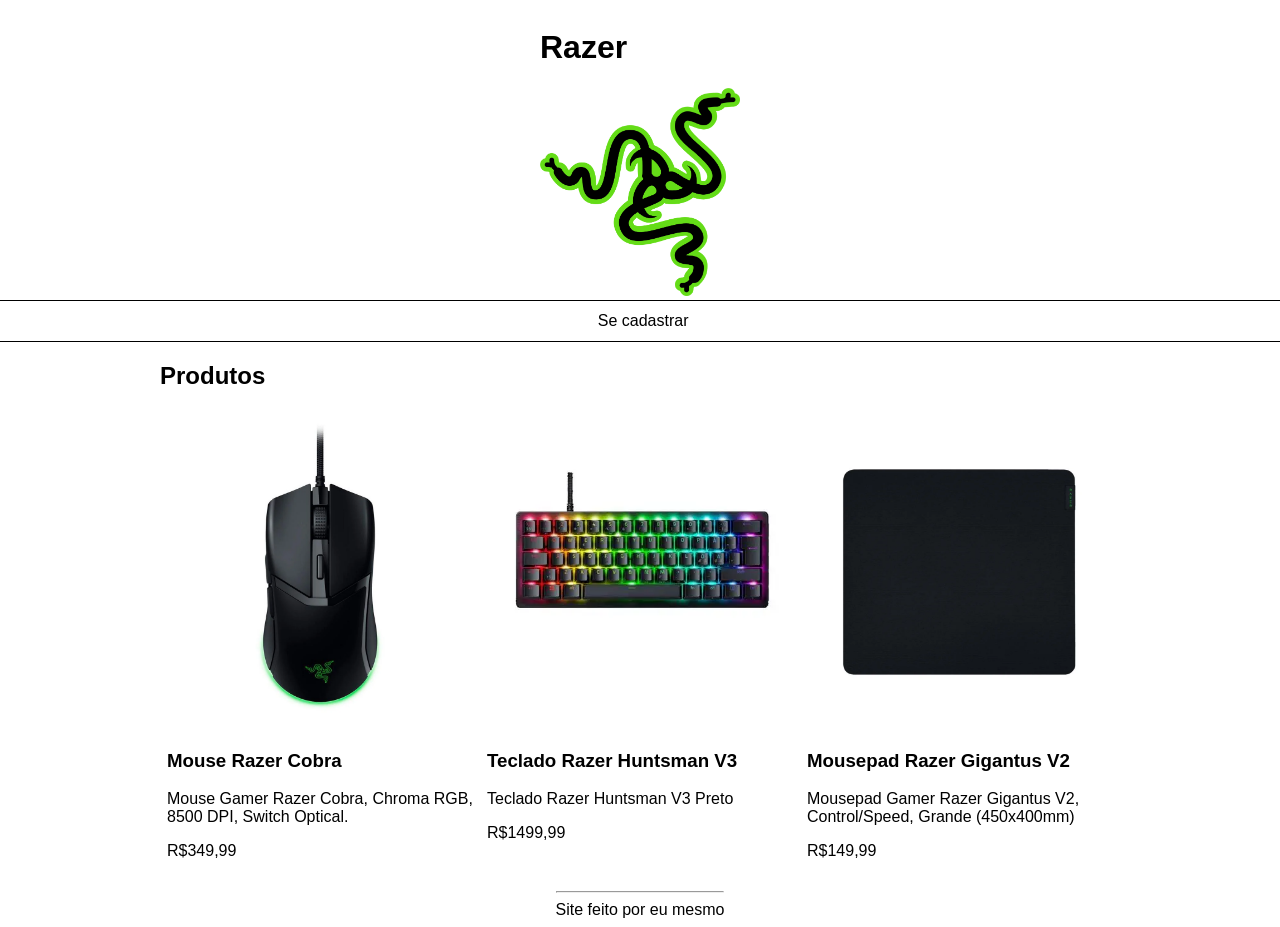
<file: index.html>
<!DOCTYPE html>
<html lang="pt-br">

<head>
    <meta charset="UTF-8">
    <meta name="viewport" content="width=device-width, initial-scale=1.0">
    <title>Document</title>
</head>

<body>
    <header>
        <h1>Razer</h1>
        <img src="./imagens/icon.png" width="200px" alt="">
    </header>

    <nav>
        <a href="index.html">Ir para home</a>
        <a href="./pages/cadastro/cadastro.html">Se cadastrar</a>
        <a href="./pages/login/login.html">Ir para login</a>
        <link rel="stylesheet" href="style.css">
        <link rel="stylesheet" href="global.css">
    </nav>

    <main>
        <h2>Produtos</h2>
        <section>
            <article>
                <img src="./imagens/MouseRazer.png" alt="">
                <h3>Mouse Razer Cobra</h3>
                <p>Mouse Gamer Razer Cobra, Chroma RGB, 8500 DPI, Switch Optical.</p>
                <p>R$349,99</p>
            </article>

            <article>
                <img src="./imagens/TecladoRazer.png" alt="">
                <h3>Teclado Razer Huntsman V3</h3>
                <p>Teclado Razer Huntsman V3 Preto</p>
                <p>R$1499,99</p>
            </article>

            <article>
                <img src="./imagens/MousepadRazer.png" alt="">
                <h3>Mousepad Razer Gigantus V2</h3>
                <p>Mousepad Gamer Razer Gigantus V2, Control/Speed, Grande (450x400mm)</p>
                <p>R$149,99</p>
            </article>
        </section>
    </main>

    <footer>
        <hr>
        Site feito por eu mesmo
    </footer>
</body>

</html>
</file>
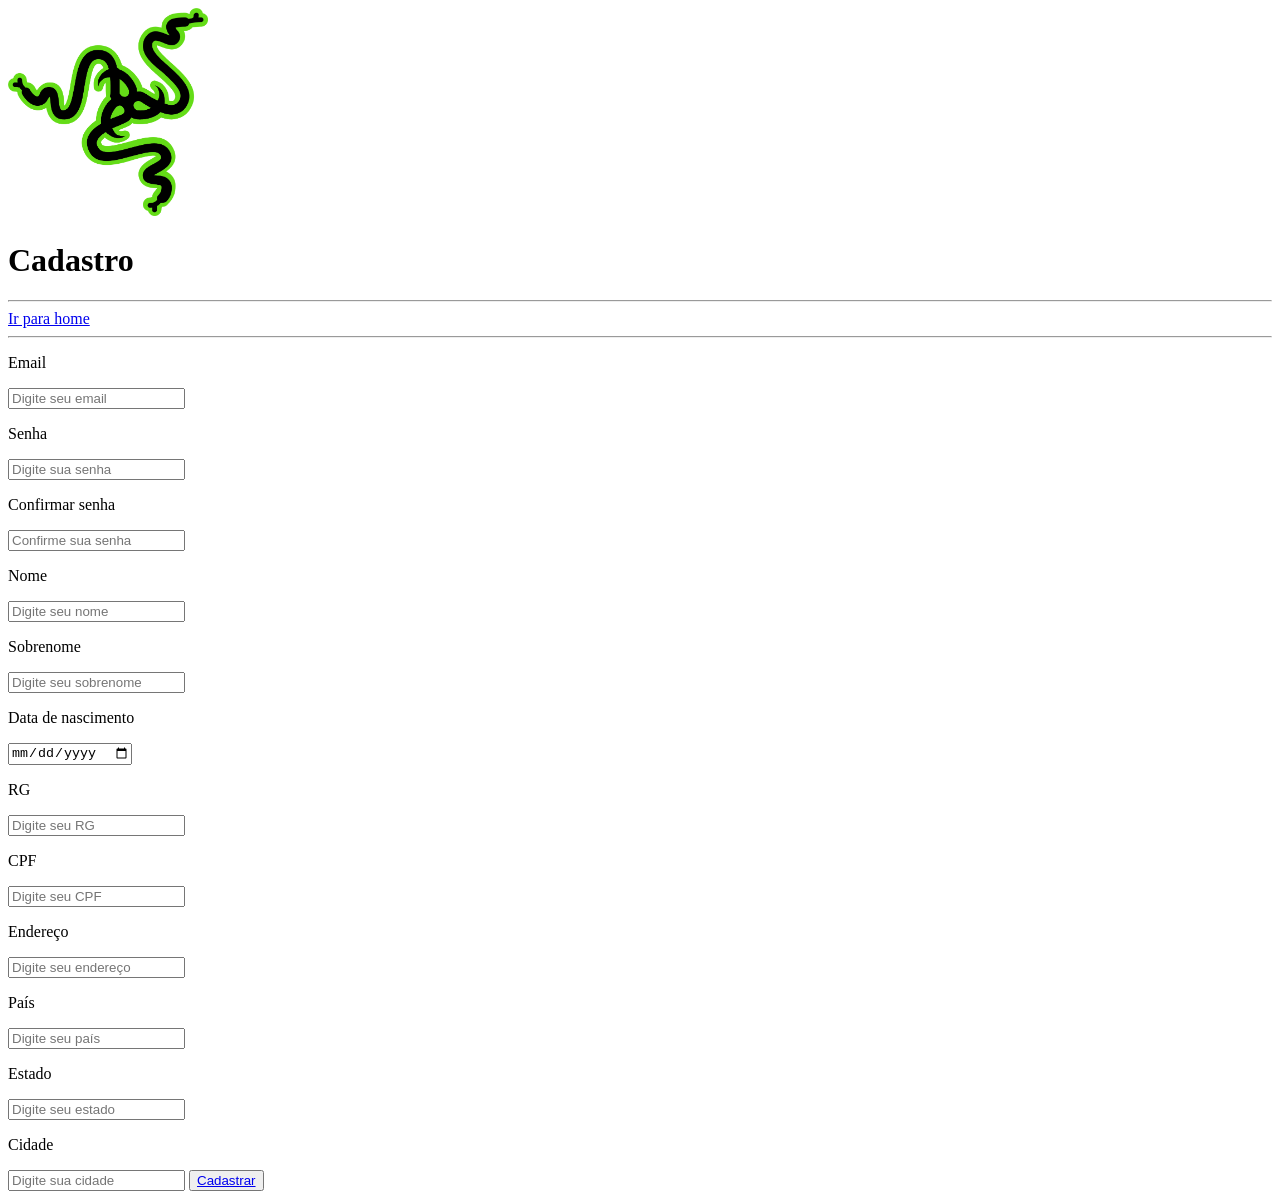
<file: pages/cadastro.html>
<!DOCTYPE html>
<html lang="pt-br">

<head>
    <meta charset="UTF-8">
    <meta name="viewport" content="width=device-width, initial-scale=1.0">
    <title>Document</title>
</head>

<body>
    <header>      
        <img src="../imagens/icon.png" width="200px" alt="">  
        <h1>
            Cadastro
        </h1>
    </header>

    <nav>
        <hr>
        <a href="../index.html">Ir para home</a>
        <hr>
    </nav>

    <main>

        <form action="../index.html" onsubmit="alert('usuario cadastrado')">

            <p>Email</p>
            <input type="email" placeholder="Digite seu email" required>

            <p>Senha</p>
            <input type="password" placeholder="Digite sua senha" required maxlength="150">

            <p>Confirmar senha</p>
            <input type="text" placeholder="Confirme sua senha" required>

            <p>Nome</p>
            <input type="text" placeholder="Digite seu nome" required>

            <p>Sobrenome</p>
            <input type="text" placeholder="Digite seu sobrenome" required>

            <p>Data de nascimento</p>
            <input type="date" required>

            <p>RG</p>
            <input type="text" placeholder="Digite seu RG" required>

            <p>CPF</p>
            <input type="text" placeholder="Digite seu CPF" required>

            <p>Endereço</p>
            <input type="text" placeholder="Digite seu endereço" required>

            <p>País</p>
            <input type="text" placeholder="Digite seu país">

            <p>Estado</p>
            <input type="text" placeholder="Digite seu estado">

            <p>Cidade</p>
            <input type="text" placeholder="Digite sua cidade">

            <button type="submit" aria-required="true">
                <a href="../index.html">Cadastrar</a>
            </button>
        </form>
    </main>
</body>

</html>
</file>
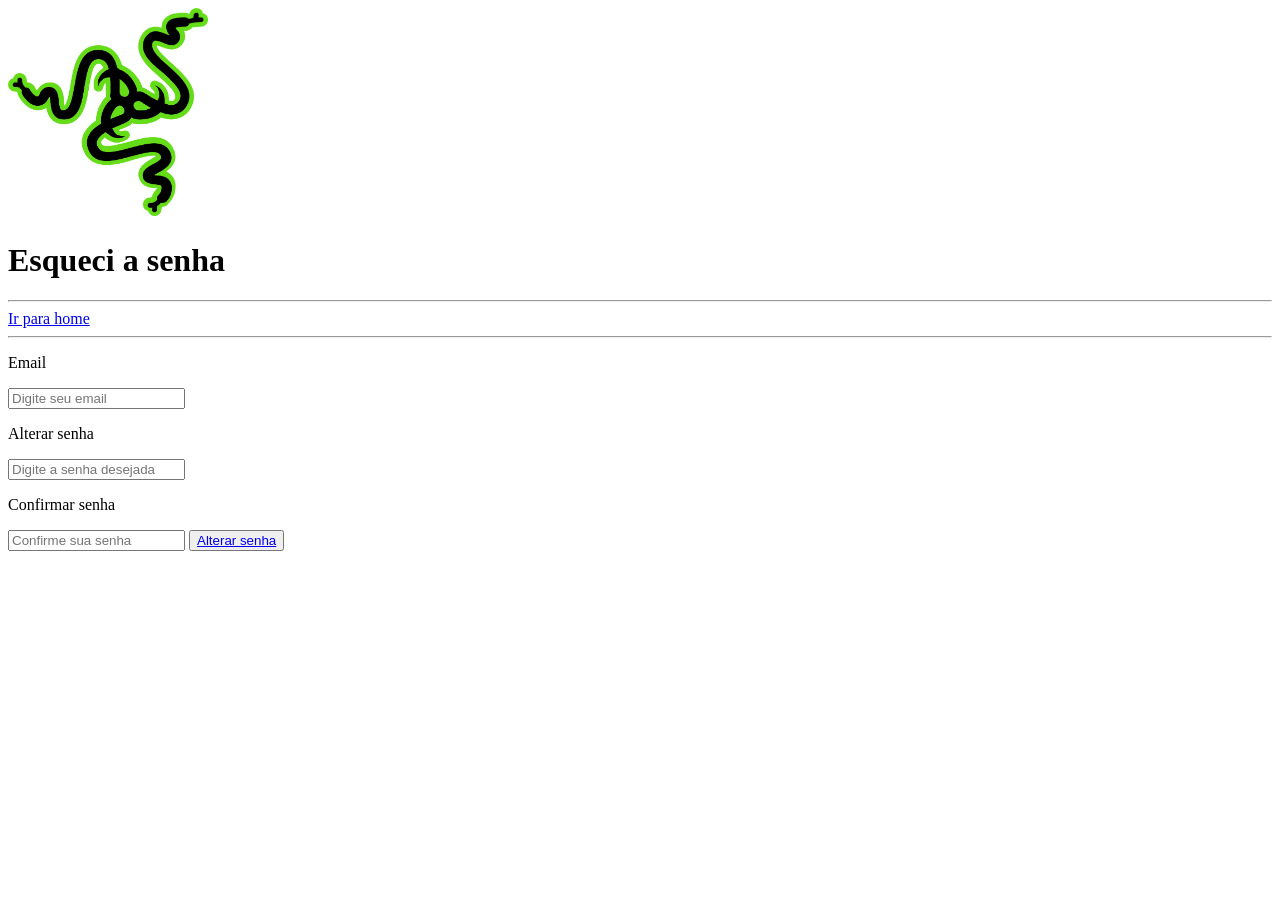
<file: pages/esqueci-senha.html>
<!DOCTYPE html>
<html lang="pt-br">

<head>
    <meta charset="UTF-8">
    <meta name="viewport" content="width=device-width, initial-scale=1.0">
    <title>Document</title>
</head>

<body>
    <header>
        <img src="../imagens/icon.png" width="200px" alt="">
        <h1>
            Esqueci a senha
        </h1>
    </header>

    <nav>
        <hr>
        <a href="../index.html">Ir para home</a>
        <hr>
    </nav>

    <main>
        <form action="../index.html" onsubmit="alert('Senha alterada')">
            <p>Email</p>
            <input type="email" placeholder="Digite seu email">

            <p>Alterar senha</p>
            <input type="password" placeholder="Digite a senha desejada">

            <p>Confirmar senha</p>
            <input type="password" placeholder="Confirme sua senha">

            <button type="submit" aria-required="true">
                <a href="../index.html">Alterar senha</a>
            </button>
        </form>
    </main>
</body>

</html>
</file>
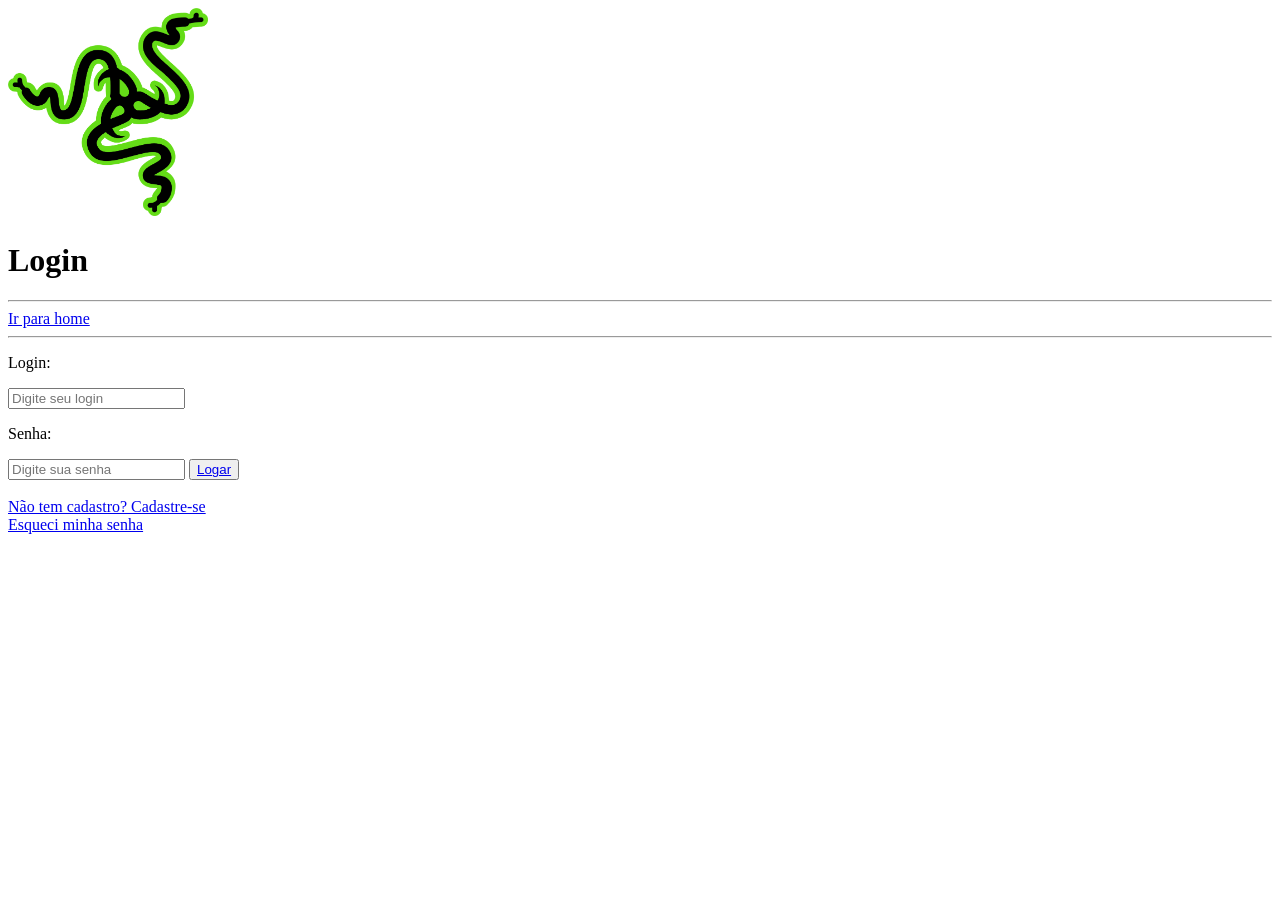
<file: pages/login.html>
<!DOCTYPE html>
<html lang="pt-br">

<head>
    <meta charset="UTF-8">
    <meta name="viewport" content="width=device-width, initial-scale=1.0">
    <title>Document</title>
</head>

<body>
    <header>
        <img src="../imagens/icon.png" width="200px" alt="">
        <h1>
            Login
        </h1>
    </header>

    <nav>
        <hr>
        <a href="../index.html">Ir para home</a>
        <hr>
    </nav>

    <main>
        <form action="../index.html" onsubmit="alert('Dados enviados')">

            <p>Login:</p>
            <input type="email" placeholder="Digite seu login">

            <p>Senha:</p>
            <input type="password" placeholder="Digite sua senha" maxlength="150">

            <button type="submit" aria-required="true">
                <a href="../index.html">Logar</a>
            </button>
        </form>
        <br>
        <a href="cadastro.html">Não tem cadastro? Cadastre-se</a>
        <br>
        <a href="esqueci-senha.html">Esqueci minha senha</a>
    </main>

</body>

</html>
</file>
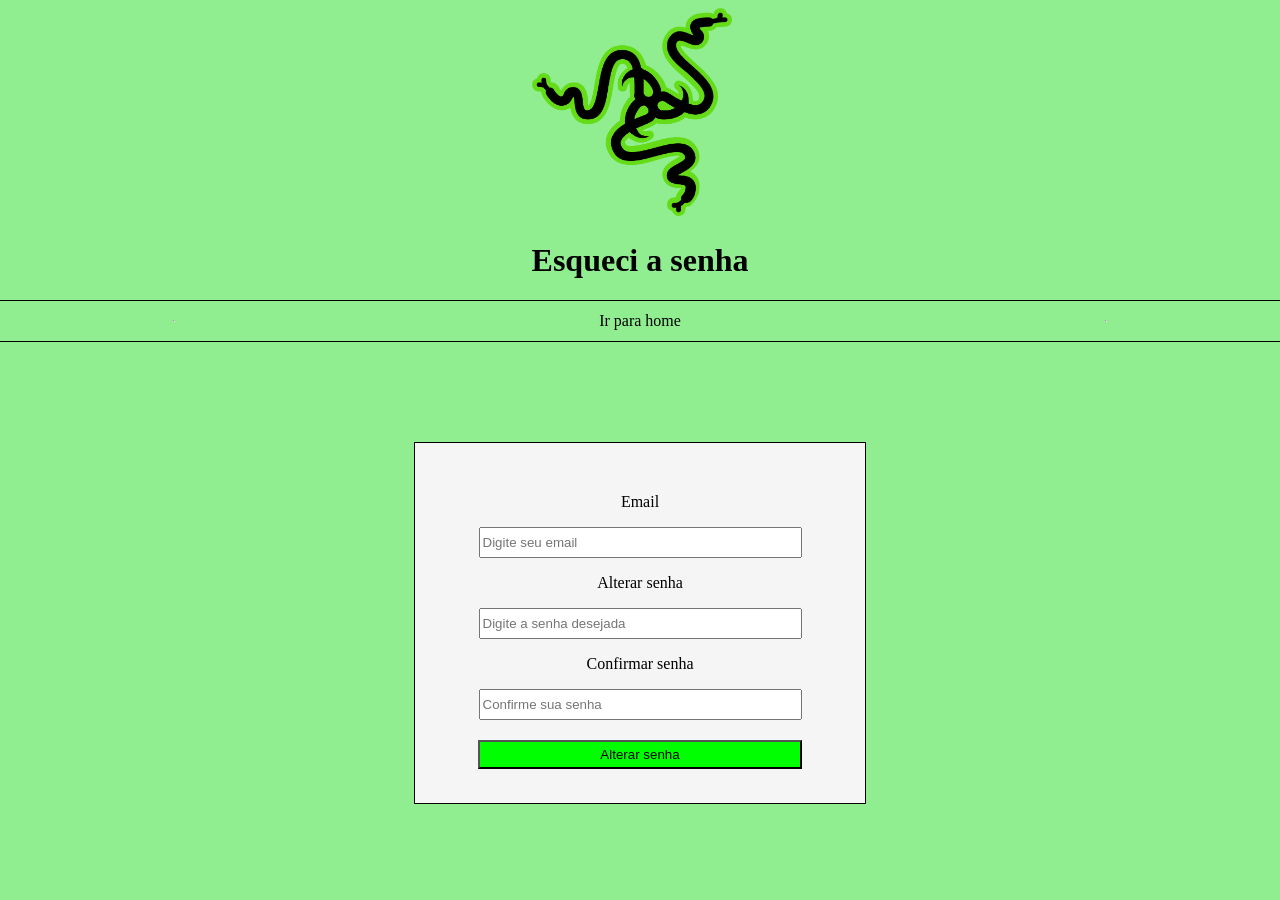
<file: pages/esqueci-senha/esqueci-senha.html>
<!DOCTYPE html>
<html lang="pt-br">

<head>
    <meta charset="UTF-8">
    <meta name="viewport" content="width=device-width, initial-scale=1.0">
    <link rel="stylesheet" href="esqueci-senha.css">
    <title>Document</title>
</head>

<body>
    <header>
        <img src="../../imagens/icon.png" width="200px" alt="">
        <h1>
            Esqueci a senha
        </h1>
    </header>

    <nav>
        <hr>
        <a href="../../index.html">Ir para home</a>
        <hr>
    </nav>

    <main>
        <form action="../index.html" onsubmit="alert('Senha alterada')">
            <p>Email</p>
            <input type="email" placeholder="Digite seu email">

            <p>Alterar senha</p>
            <input type="password" placeholder="Digite a senha desejada">

            <p>Confirmar senha</p>
            <input type="password" placeholder="Confirme sua senha">

            <button type="submit" aria-required="true">
                <a href="../../index.html">Alterar senha</a>
            </button>
        </form>
    </main>
</body>

</html>
</file>
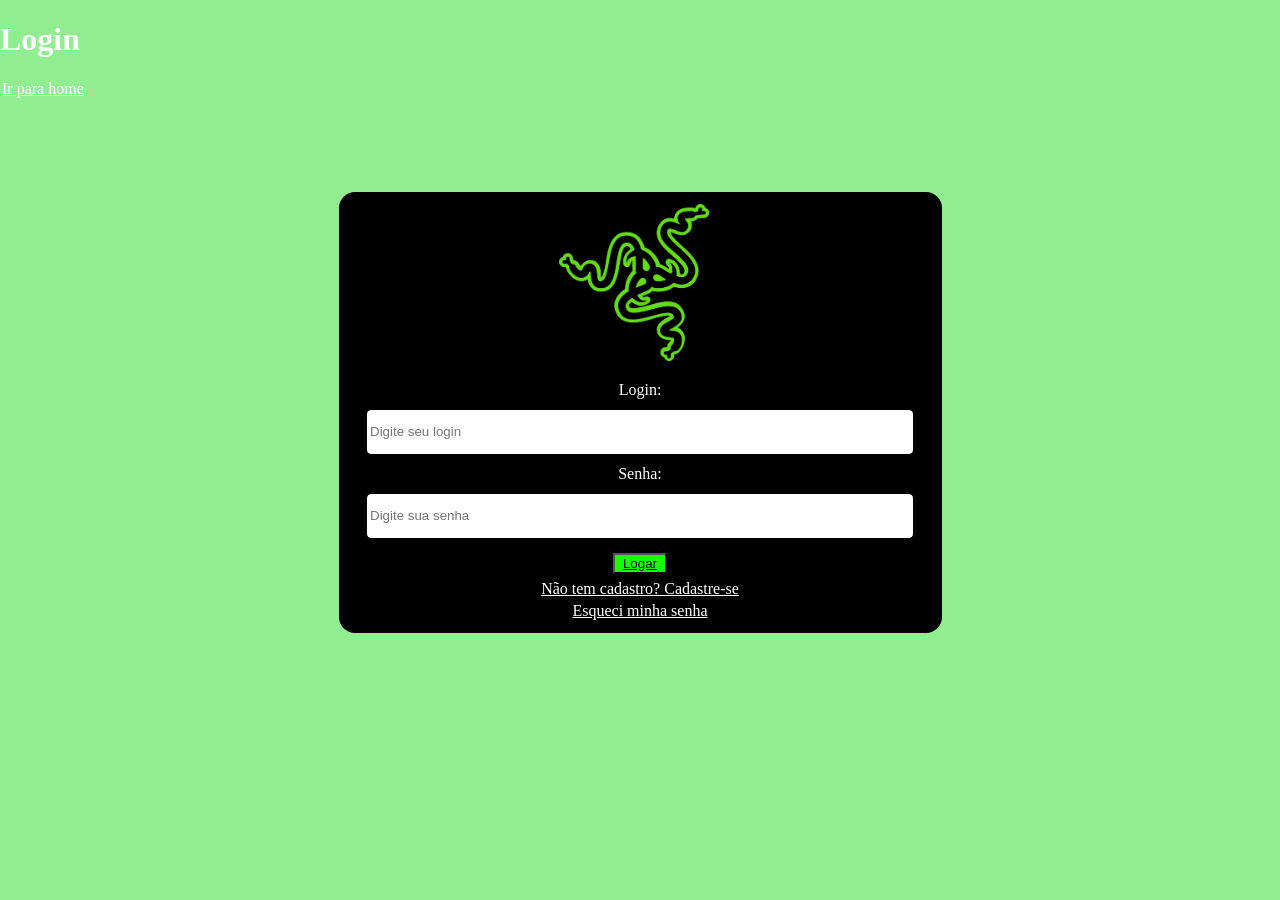
<file: pages/login/login.html>
<!DOCTYPE html>
<html lang="pt-br">

<head>
    <meta charset="UTF-8">
    <meta name="viewport" content="width=device-width, initial-scale=1.0">
    <title>Document</title>
    <link rel="stylesheet" href="login.css">
</head>

<body>
    <header>
        <h1>
            Login
        </h1>
    </header>

    <nav>
        <a href="../../index.html">Ir para home</a>
    </nav>

    <main>
        
        <section>
            <img src="../../imagens/icon.png" alt="">
            <form action="../../index.html" onsubmit="alert('Dados enviados')">
                Login:
                <input type="email" placeholder="Digite seu login">

                Senha:
                <input type="password" placeholder="Digite sua senha" maxlength="150">

                <button type="submit" aria-required="true">
                    <a href="../../index.html">Logar</a>
                </button>
            </form>
            <a href="../cadastro/cadastro.html">Não tem cadastro? Cadastre-se</a>
            <a href="../esqueci-senha/esqueci-senha.html">Esqueci minha senha</a>
        </section>
    </main>

</body>

</html>
</file>
<file: style.css>
nav {
    display: flex;
    border: 1px solid black;
    border-radius: 8px;
    width: 198vh;
    height: 40px;
    text-align: center;
    flex-direction: row;
    align-items: center;
    justify-content: space-between;
}

a {
    text-decoration: none;
    color: black;
}

section {
    display: flex;
    align-content: flex;
}

article {
    width: 34vh;
    padding: 2px;
    border: none;
    margin: 5px;
}

article img {
    width: 34vh;
    padding: 2px;
    border-radius: 7px;
}

body {
    display: flex;
    flex-direction: column;
    justify-content: center; 
    align-items: center;
}
</file>
<file: global.css>
* {
    font-family: 'Segoe UI', Tahoma, Geneva, Verdana, sans-serif;
}
</file>
<file: pages/esqueci-senha/esqueci-senha.css>
main {
    display: flex;
    justify-content: center;
    align-items: center;
    align-content: center;
    flex-direction: column;
    width: 50vh;
    height: 40vh;
    border: 1px solid black;
    background-color: rgb(245, 245, 245);
    margin-top: 100px;
}

form {
    display: flex;
    flex-direction: column;
    align-content: space-between;
    justify-content: space-between;
    align-items: center;
}

body {
    display: flex;
    align-content: center;
    justify-content: center;
    flex-direction: column;
    align-items: center;
    background-color: lightgreen;
}

a {
    color: black;
    text-decoration: none;
}

input {
    height: 25px;
    width: 35vh;
}

button {
    background-color: rgb(0, 255, 0);
    margin-top: 20px;
    height: 29px;
    width: 36vh;
}

button a {
    color: black;
    text-decoration: none;
}

nav {
    display: flex;
    border: 1px solid black;
    border-radius: 8px;
    width: 198vh;
    height: 40px;
    text-align: center;
    flex-direction: row;
    align-items: center;
    justify-content: space-between;
}
</file>
<file: pages/login/login.css>
* {
    color: white;
}

p {
    font-size: 30px;
}

img {
    width: 150px;
    display: flex;
    padding-left: 220px;
    padding-bottom: 20px;
}

body {
    margin: 0;
    background-color: lightgreen;
}

main {
    display: flex;
    flex-direction: column;
    justify-content: center;
    text-align: center;
    align-items: center;
    height: 70vh;
}

section {
    background-color: black;
    width: 67vh;
    height: 49vh;
    display: flex;
    text-align: center;
    flex-direction: column;
    justify-content: center;
    border: none;
    border-radius: 16px;
}

form {
    display: flex;
    flex-direction: column;
    justify-content: center;
    align-items: center;
}

input {
    background-color: white;
    margin: 11px;
    width: 60vh;
    height: 40px;
    border-radius: 4px;
    border: 1px solid white;
}

a {
    margin: 2px;
    color: white;
}

button {
    margin: 4px;
    background-color: rgb(21, 255, 0);
    color: black;
}

button a {
    color: black;
}
</file>
